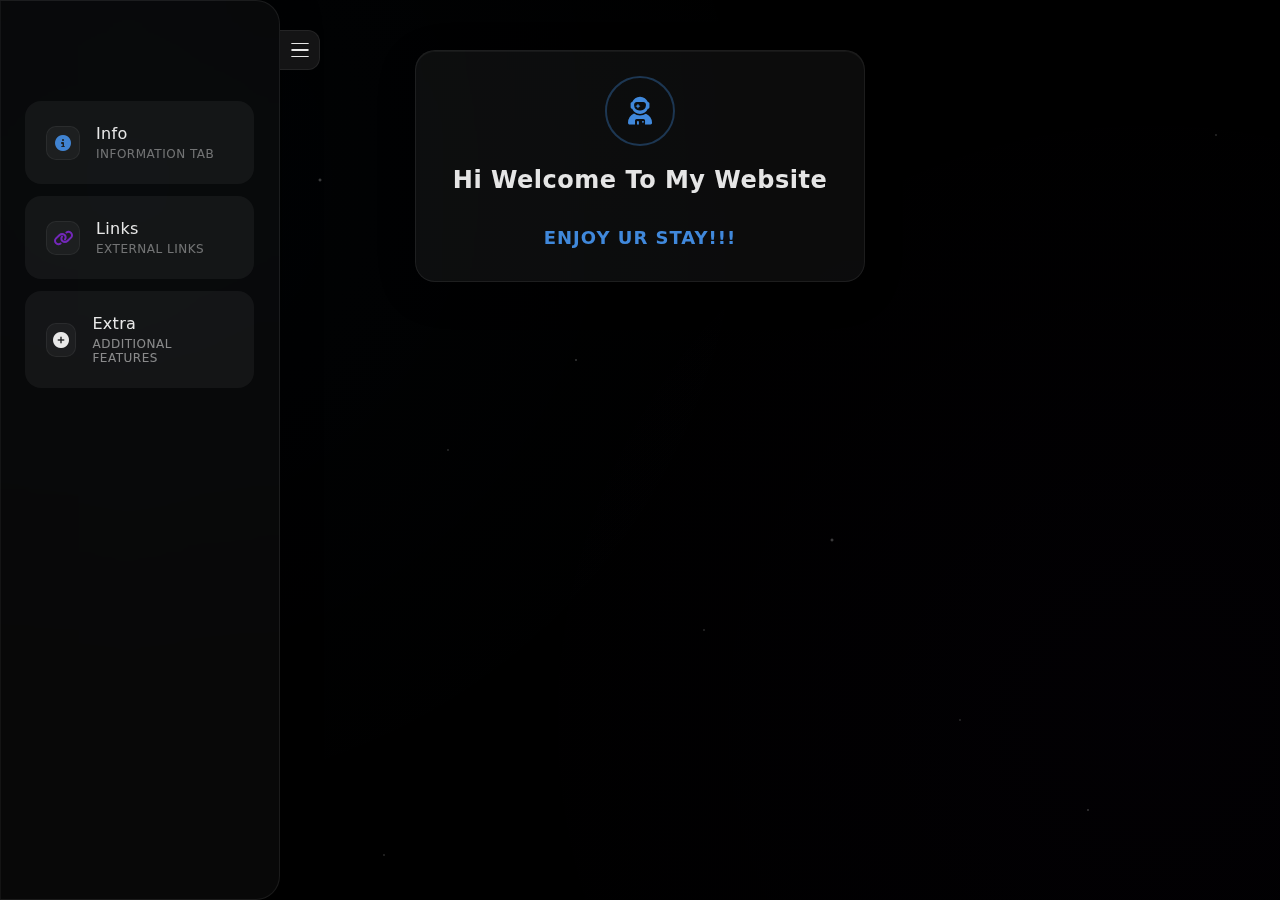
<file: index.html>
<!DOCTYPE html>
<html lang="en">
<head>
    <meta charset="UTF-8">
    <meta name="viewport" content="width=device-width, initial-scale=1.0">
    <title>Glassmorphic Cosmos</title>
    <link rel="stylesheet" href="https://cdnjs.cloudflare.com/ajax/libs/font-awesome/6.4.0/css/all.min.css">
    <style>
        * {
            margin: 0;
            padding: 0;
            box-sizing: border-box;
        }
        
        body {
            background-color: #000;
            color: #fff;
            font-family: 'Segoe UI', system-ui, -apple-system, sans-serif;
            overflow: hidden;
            height: 100vh;
            position: relative;
        }
        
        /* Shooting stars container */
        #shooting-stars {
            position: fixed;
            top: 0;
            left: 0;
            width: 100%;
            height: 100%;
            z-index: 1;
        }
        
        /* Fixed Sidebar */
        #sidebar {
            position: fixed;
            top: 0;
            left: 0;
            height: 100vh;
            width: 280px;
            z-index: 100;
            transition: transform 0.5s cubic-bezier(0.175, 0.885, 0.32, 1.275);
            transform: translateX(-250px);
        }
        
        #sidebar:hover {
            transform: translateX(0);
        }
        
        /* Ultra-transparent handle */
        #sidebar-handle {
            position: absolute;
            top: 30px;
            left: 250px;
            width: 40px;
            height: 40px;
            background: rgba(255, 255, 255, 0.04);
            backdrop-filter: blur(15px);
            border-radius: 0 12px 12px 0;
            display: flex;
            flex-direction: column;
            justify-content: center;
            align-items: center;
            cursor: pointer;
            transition: all 0.4s;
            border: 1px solid rgba(255, 255, 255, 0.07);
            border-left: none;
            z-index: 101;
        }
        
        #sidebar:hover #sidebar-handle {
            background: rgba(255, 255, 255, 0.08);
            left: 280px;
        }
        
        .handle-line {
            width: 16px;
            height: 1.5px;
            background-color: rgba(255, 255, 255, 0.6);
            margin: 2.5px 0;
            border-radius: 1px;
            transition: all 0.3s;
        }
        
        #sidebar:hover .handle-line {
            background-color: rgba(255, 255, 255, 0.9);
            transform: scaleX(1.1);
        }
        
        /* Glass Tab Container */
        .tabs-container {
            background: rgba(255, 255, 255, 0.03);
            backdrop-filter: blur(30px);
            border-radius: 0 24px 24px 0;
            border: 1px solid rgba(255, 255, 255, 0.08);
            border-left: none;
            padding: 100px 25px 25px 25px;
            width: 280px;
            height: 100vh;
            box-shadow: 
                8px 0 32px rgba(0, 0, 0, 0.4),
                inset 1px 0 0 rgba(255, 255, 255, 0.05);
            opacity: 0;
            transition: opacity 0.3s 0.1s;
            overflow-y: auto;
            position: absolute;
            top: 0;
            left: 0;
        }
        
        #sidebar:hover .tabs-container {
            opacity: 1;
        }
        
        /* Individual Glass Tabs with specific icons */
        .tab {
            padding: 22px 20px;
            margin-bottom: 12px;
            background: rgba(255, 255, 255, 0.05);
            border-radius: 16px;
            cursor: pointer;
            transition: all 0.4s cubic-bezier(0.175, 0.885, 0.32, 1.275);
            display: flex;
            align-items: center;
            position: relative;
            overflow: hidden;
            border: 1px solid transparent;
        }
        
        .tab:hover {
            background: rgba(255, 255, 255, 0.1);
            border-color: rgba(255, 255, 255, 0.15);
            transform: translateX(5px);
            box-shadow: 0 8px 20px rgba(0, 0, 0, 0.2);
        }
        
        /* Tab-specific hover colors */
        #tab1:hover {
            border-color: rgba(74, 158, 255, 0.3);
        }
        
        #tab2:hover {
            border-color: rgba(138, 43, 226, 0.3);
        }
        
        #tab3:hover {
            border-color: rgba(255, 255, 255, 0.3);
        }
        
        /* Animated glow effect on hover */
        .tab::before {
            content: '';
            position: absolute;
            top: 0;
            left: -100%;
            width: 100%;
            height: 100%;
            background: linear-gradient(90deg, 
                transparent, 
                rgba(255, 255, 255, 0.08), 
                transparent);
            transition: left 0.7s;
        }
        
        .tab:hover::before {
            left: 100%;
        }
        
        /* Tab icon */
        .tab-icon {
            font-size: 16px;
            width: 34px;
            height: 34px;
            border-radius: 10px;
            display: flex;
            align-items: center;
            justify-content: center;
            margin-right: 16px;
            transition: all 0.4s;
            border: 1px solid rgba(255, 255, 255, 0.06);
            background: rgba(255, 255, 255, 0.04);
        }
        
        /* Specific icon colors for each tab */
        #tab1 .tab-icon {
            color: rgba(74, 158, 255, 0.8);
        }
        
        #tab2 .tab-icon {
            color: rgba(138, 43, 226, 0.8);
        }
        
        /* Extra tab color - white */
        #tab3 .tab-icon {
            color: rgba(255, 255, 255, 0.9);
        }
        
        .tab:hover .tab-icon {
            background: rgba(255, 255, 255, 0.08);
            border-color: rgba(255, 255, 255, 0.12);
            transform: rotate(10deg) scale(1.1);
        }
        
        /* Extra tab hover effect - white glow */
        #tab3:hover .tab-icon {
            background: rgba(255, 255, 255, 0.12);
            border-color: rgba(255, 255, 255, 0.25);
            color: #fff;
        }
        
        /* Tab content */
        .tab-content {
            flex-grow: 1;
        }
        
        .tab-name {
            font-size: 16px;
            font-weight: 500;
            color: rgba(255, 255, 255, 0.9);
            letter-spacing: 0.3px;
            transition: all 0.3s;
            margin-bottom: 4px;
        }
        
        .tab:hover .tab-name {
            color: #fff;
        }
        
        .tab-type {
            font-size: 12px;
            color: rgba(255, 255, 255, 0.4);
            letter-spacing: 0.5px;
            transition: all 0.3s;
        }
        
        .tab:hover .tab-type {
            color: rgba(255, 255, 255, 0.6);
        }
        
        /* Extra tab text color - white */
        #tab3 .tab-type {
            color: rgba(255, 255, 255, 0.5);
        }
        
        #tab3:hover .tab-type {
            color: rgba(255, 255, 255, 0.8);
        }
        
        /* Arrow icon */
        .tab-arrow {
            font-size: 12px;
            color: rgba(255, 255, 255, 0.2);
            transition: all 0.4s;
            opacity: 0;
            transform: translateX(-5px);
        }
        
        .tab:hover .tab-arrow {
            color: rgba(255, 255, 255, 0.8);
            opacity: 1;
            transform: translateX(0);
        }
        
        /* Extra tab arrow - white */
        #tab3:hover .tab-arrow {
            color: #fff;
        }
        
        /* Subtle separator between tabs */
        .tab:not(:last-child)::after {
            content: '';
            position: absolute;
            bottom: -6px;
            left: 20px;
            right: 20px;
            height: 1px;
            background: rgba(255, 255, 255, 0.02);
        }
        
        /* Welcome Card - Top Middle of Screen */
        #welcome-card {
            position: absolute;
            top: 50px;
            left: 50%;
            transform: translateX(-50%);
            background: rgba(255, 255, 255, 0.05);
            backdrop-filter: blur(25px);
            border-radius: 20px;
            border: 1px solid rgba(255, 255, 255, 0.08);
            padding: 25px 30px;
            width: 450px;
            z-index: 50;
            display: flex;
            flex-direction: column;
            align-items: center;
            text-align: center;
            box-shadow: 
                0 10px 40px rgba(0, 0, 0, 0.3),
                inset 0 1px 0 rgba(255, 255, 255, 0.05);
            transition: all 0.4s ease;
            opacity: 0.95;
        }
        
        #welcome-card:hover {
            background: rgba(255, 255, 255, 0.08);
            border-color: rgba(255, 255, 255, 0.12);
            box-shadow: 
                0 15px 50px rgba(0, 0, 0, 0.4),
                0 0 30px rgba(74, 158, 255, 0.1);
            transform: translateX(-50%) translateY(-2px);
        }
        
        /* Circle Icon with Blue Ring - Centered */
        .circle-icon {
            width: 70px;
            height: 70px;
            border-radius: 50%;
            position: relative;
            display: flex;
            align-items: center;
            justify-content: center;
            transition: all 0.4s ease;
            margin-bottom: 20px;
        }
        
        .circle-icon::before {
            content: '';
            position: absolute;
            top: 0;
            left: 0;
            right: 0;
            bottom: 0;
            border-radius: 50%;
            border: 2px solid rgba(74, 158, 255, 0.3);
            transition: all 0.4s ease;
        }
        
        .circle-icon i {
            font-size: 28px;
            color: rgba(74, 158, 255, 0.9);
            transition: all 0.4s ease;
            z-index: 1;
        }
        
        /* Blue glow effect on hover */
        #welcome-card:hover .circle-icon::before {
            border-color: rgba(74, 158, 255, 0.6);
            box-shadow: 
                0 0 25px rgba(74, 158, 255, 0.5),
                inset 0 0 25px rgba(74, 158, 255, 0.1);
            transform: scale(1.08);
        }
        
        #welcome-card:hover .circle-icon i {
            color: #4a9eff;
            transform: scale(1.15);
        }
        
        /* Welcome Text - Centered Layout */
        .welcome-text {
            width: 100%;
            text-align: center;
        }
        
        .welcome-title {
            font-size: 24px;
            font-weight: 600;
            color: rgba(255, 255, 255, 0.95);
            margin-bottom: 15px;
            letter-spacing: 0.5px;
            transition: all 0.3s;
        }
        
        #welcome-card:hover .welcome-title {
            color: #fff;
            text-shadow: 0 0 10px rgba(255, 255, 255, 0.2);
        }
        
        /* Centered "Enjoy Ur Stay!!!" text */
        .welcome-subtitle {
            font-size: 18px;
            font-weight: 600;
            color: rgba(74, 158, 255, 0.9);
            letter-spacing: 1px;
            transition: all 0.3s;
            text-transform: uppercase;
            position: relative;
            display: inline-block;
            padding: 8px 20px;
            margin-top: 10px;
        }
        
        /* Animated underline for centered text */
        .welcome-subtitle::after {
            content: '';
            position: absolute;
            bottom: -5px;
            left: 50%;
            transform: translateX(-50%);
            width: 0;
            height: 2px;
            background: linear-gradient(90deg, transparent, #4a9eff, transparent);
            transition: width 0.5s ease;
        }
        
        #welcome-card:hover .welcome-subtitle {
            color: #4a9eff;
            text-shadow: 0 0 15px rgba(74, 158, 255, 0.6);
            letter-spacing: 1.2px;
        }
        
        #welcome-card:hover .welcome-subtitle::after {
            width: 80%;
        }
        
        /* Cosmic background glow */
        .cosmic-glow {
            position: fixed;
            top: 0;
            left: 0;
            width: 100%;
            height: 100%;
            background: 
                radial-gradient(circle at 10% 20%, rgba(74, 158, 255, 0.02) 0%, transparent 50%),
                radial-gradient(circle at 90% 80%, rgba(138, 43, 226, 0.015) 0%, transparent 50%);
            z-index: 0;
            pointer-events: none;
        }
        
        /* Floating particles */
        .floating-particle {
            position: absolute;
            background: rgba(255, 255, 255, 0.02);
            border-radius: 50%;
            pointer-events: none;
            z-index: 1;
        }
        
        /* Hide scrollbar */
        .tabs-container::-webkit-scrollbar {
            width: 0;
            background: transparent;
        }
    </style>
</head>
<body>
    <!-- Shooting stars background -->
    <div id="shooting-stars"></div>
    
    <!-- Cosmic glow -->
    <div class="cosmic-glow"></div>
    
    <!-- Welcome Card - Top Middle -->
    <div id="welcome-card">
        <div class="circle-icon">
            <i class="fas fa-user-astronaut"></i>
        </div>
        <div class="welcome-text">
            <div class="welcome-title">Hi Welcome To My Website</div>
            <div class="welcome-subtitle">Enjoy Ur Stay!!!</div>
        </div>
    </div>
    
    <!-- Fixed Sidebar -->
    <div id="sidebar">
        <div id="sidebar-handle">
            <div class="handle-line"></div>
            <div class="handle-line"></div>
            <div class="handle-line"></div>
        </div>
        
        <div class="tabs-container">
            <div class="tab" id="tab1">
                <div class="tab-icon">
                    <i class="fas fa-info-circle"></i>
                </div>
                <div class="tab-content">
                    <div class="tab-name">Info</div>
                    <div class="tab-type">INFORMATION TAB</div>
                </div>
                <div class="tab-arrow"><i class="fas fa-chevron-right"></i></div>
            </div>
            <div class="tab" id="tab2">
                <div class="tab-icon">
                    <i class="fas fa-link"></i>
                </div>
                <div class="tab-content">
                    <div class="tab-name">Links</div>
                    <div class="tab-type">EXTERNAL LINKS</div>
                </div>
                <div class="tab-arrow"><i class="fas fa-chevron-right"></i></div>
            </div>
            <div class="tab" id="tab3">
                <div class="tab-icon">
                    <i class="fas fa-plus-circle"></i>
                </div>
                <div class="tab-content">
                    <div class="tab-name">Extra</div>
                    <div class="tab-type">ADDITIONAL FEATURES</div>
                </div>
                <div class="tab-arrow"><i class="fas fa-chevron-right"></i></div>
            </div>
        </div>
    </div>
    
    <script>
        // Enhanced shooting stars with more variation
        function createShootingStars() {
            const container = document.getElementById('shooting-stars');
            const starCount = 35;
            
            for (let i = 0; i < starCount; i++) {
                createStar(container, i);
            }
            
            // Create floating particles
            createFloatingParticles();
        }
        
        function createStar(container, index) {
            const star = document.createElement('div');
            
            // Random position
            const startX = Math.random() * 100;
            const startY = Math.random() * 100;
            
            // Random size
            const size = Math.random() * 1.8 + 0.3;
            
            // Create variety in animation
            const duration = 4 + Math.random() * 6;
            const delay = Math.random() * 8;
            
            // Color variations - added pure white option
            const colors = [
                'rgba(255, 255, 255, 0.9)',  // Pure white
                'rgba(200, 220, 255, 0.8)',
                'rgba(180, 200, 255, 0.8)',
                'rgba(255, 255, 255, 0.8)'   // More white
            ];
            const color = colors[Math.floor(Math.random() * colors.length)];
            
            star.style.position = 'absolute';
            star.style.left = `${startX}vw`;
            star.style.top = `${startY}vh`;
            star.style.width = `${size}px`;
            star.style.height = `${size}px`;
            star.style.backgroundColor = color;
            star.style.borderRadius = '50%';
            star.style.boxShadow = `0 0 ${size * 4}px ${size}px ${color.replace('0.8', '0.2').replace('0.9', '0.3')}`;
            star.style.opacity = '0';
            star.style.zIndex = '1';
            
            // Unique animation for each star
            const animationNames = ['shootLeft', 'shootRight', 'shootDiagonal'];
            const animationName = animationNames[index % 3];
            
            star.style.animation = `${animationName} ${duration}s ease-in ${delay}s infinite`;
            
            container.appendChild(star);
        }
        
        function createFloatingParticles() {
            const container = document.getElementById('shooting-stars');
            
            for (let i = 0; i < 12; i++) {
                const particle = document.createElement('div');
                particle.classList.add('floating-particle');
                
                const size = Math.random() * 40 + 15;
                const x = Math.random() * 100;
                const y = Math.random() * 100;
                const duration = 25 + Math.random() * 25;
                const delay = Math.random() * 10;
                
                particle.style.width = `${size}px`;
                particle.style.height = `${size}px`;
                particle.style.left = `${x}vw`;
                particle.style.top = `${y}vh`;
                particle.style.animation = `float ${duration}s ease-in-out ${delay}s infinite`;
                particle.style.opacity = Math.random() * 0.03 + 0.005;
                
                container.appendChild(particle);
            }
        }
        
        // Add dynamic CSS for animations
        const styleSheet = document.createElement('style');
        styleSheet.textContent = `
            @keyframes shootLeft {
                0% {
                    transform: translate(0, 0) scale(0.2);
                    opacity: 0;
                }
                10% {
                    opacity: 0.8;
                    transform: scale(1);
                }
                90% {
                    opacity: 0.8;
                }
                100% {
                    transform: translate(-300px, 100px) scale(0.1);
                    opacity: 0;
                }
            }
            
            @keyframes shootRight {
                0% {
                    transform: translate(0, 0) scale(0.2);
                    opacity: 0;
                }
                10% {
                    opacity: 0.8;
                    transform: scale(1);
                }
                90% {
                    opacity: 0.8;
                }
                100% {
                    transform: translate(250px, -150px) scale(0.1);
                    opacity: 0;
                }
            }
            
            @keyframes shootDiagonal {
                0% {
                    transform: translate(0, 0) scale(0.2);
                    opacity: 0;
                }
                15% {
                    opacity: 0.9;
                    transform: scale(1.1);
                }
                85% {
                    opacity: 0.9;
                }
                100% {
                    transform: translate(180px, 180px) scale(0.1);
                    opacity: 0;
                }
            }
            
            @keyframes float {
                0%, 100% {
                    transform: translate(0, 0);
                }
                33% {
                    transform: translate(15px, -20px);
                }
                66% {
                    transform: translate(-10px, 15px);
                }
            }
            
            /* Dynamic starfield background with more white stars */
            #shooting-stars::before {
                content: '';
                position: absolute;
                top: 0;
                left: 0;
                width: 100%;
                height: 100%;
                background-image: 
                    radial-gradient(1.5px 1.5px at 5% 10%, rgba(255, 255, 255, 0.9), transparent),
                    radial-gradient(1px 1px at 15% 30%, rgba(255, 255, 255, 0.8), transparent),
                    radial-gradient(2px 2px at 25% 20%, rgba(255, 255, 255, 0.7), transparent),
                    radial-gradient(1px 1px at 35% 50%, rgba(255, 255, 255, 0.8), transparent),
                    radial-gradient(1.5px 1.5px at 45% 40%, rgba(255, 255, 255, 0.6), transparent),
                    radial-gradient(1px 1px at 55% 70%, rgba(255, 255, 255, 0.8), transparent),
                    radial-gradient(2px 2px at 65% 60%, rgba(255, 255, 255, 0.7), transparent),
                    radial-gradient(1px 1px at 75% 80%, rgba(255, 255, 255, 0.8), transparent),
                    radial-gradient(1.5px 1.5px at 85% 90%, rgba(255, 255, 255, 0.6), transparent),
                    radial-gradient(1px 1px at 95% 15%, rgba(255, 255, 255, 0.8), transparent),
                    radial-gradient(2px 2px at 10% 85%, rgba(255, 255, 255, 0.7), transparent),
                    radial-gradient(1px 1px at 30% 95%, rgba(255, 255, 255, 0.8), transparent);
                background-repeat: no-repeat;
                background-size: 100% 100%;
                z-index: 0;
                opacity: 0.5;
            }
        `;
        document.head.appendChild(styleSheet);
        
        // Initialize on load
        document.addEventListener('DOMContentLoaded', function() {
            createShootingStars();
            
            // Add interactive effects to tabs
            const tabs = document.querySelectorAll('.tab');
            tabs.forEach(tab => {
                tab.addEventListener('mouseenter', function() {
                    // Different shadow colors for each tab
                    if (this.id === 'tab1') {
                        this.style.boxShadow = '0 10px 25px rgba(74, 158, 255, 0.15)';
                    } else if (this.id === 'tab2') {
                        this.style.boxShadow = '0 10px 25px rgba(138, 43, 226, 0.15)';
                    } else if (this.id === 'tab3') {
                        this.style.boxShadow = '0 10px 25px rgba(255, 255, 255, 0.15)';
                    }
                });
                
                tab.addEventListener('mouseleave', function() {
                    this.style.boxShadow = '';
                });
            });
            
            // Add interactive effect to welcome card
            const welcomeCard = document.getElementById('welcome-card');
            const circleIcon = welcomeCard.querySelector('.circle-icon');
            
            welcomeCard.addEventListener('mouseenter', function() {
                // Add subtle pulse animation to the circle icon
                circleIcon.style.animation = 'pulseGlow 2s infinite';
            });
            
            welcomeCard.addEventListener('mouseleave', function() {
                // Remove pulse animation
                circleIcon.style.animation = '';
            });
            
            // Ensure sidebar stays fixed within viewport
            window.addEventListener('resize', function() {
                const sidebar = document.getElementById('sidebar');
                sidebar.style.transform = 'translateX(-250px)';
            });
            
            // Add pulse glow animation for the circle icon
            const pulseStyle = document.createElement('style');
            pulseStyle.textContent = `
                @keyframes pulseGlow {
                    0%, 100% {
                        box-shadow: 0 0 25px rgba(74, 158, 255, 0.4);
                    }
                    50% {
                        box-shadow: 0 0 35px rgba(74, 158, 255, 0.7);
                    }
                }
            `;
            document.head.appendChild(pulseStyle);
        });
    </script>
</body>
</html>
</file>
